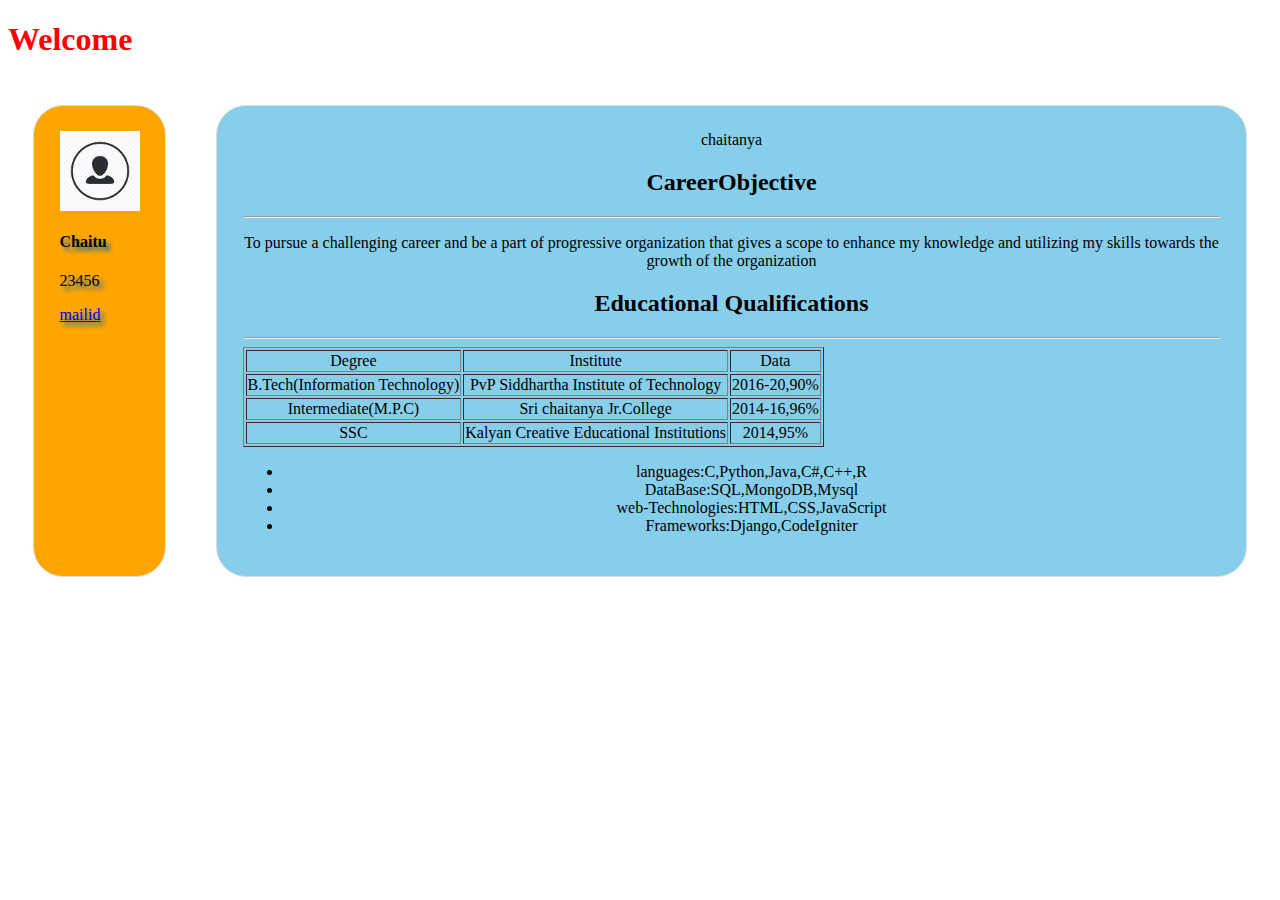
<file: index.html>
<!DOCTYPE html>
<html lang="en" dir="ltr">
  <head>
    <meta charset="utf-8">

    <link rel="stylesheet" href="style.css">
    <title></title>
      <meta name="viewport" content="width=device-width, initial-scale=1">
  </head>
  <body>
    <h1 style="color:red">Welcome</h1>
    <div class="parent">
      <div class="childOne">
        <img src="img\pro.jpg" alt="profile">
        <h4>Chaitu</h4>
        <p>23456</p>
        <a href="mailto:chaituy16@gmail.com">mailid</a>

      </div>
      <div class="childtwo">chaitanya  </div>
      </div>
    <script type="text/javascript" src="main.js">

      </script>
  </body>
</html>
</file>
<file: style.css>
.parent{
  display: flex;
  flex-direction: row;
  justify-content: center;
}
.childOne{
  width: 85%
  height:40px;
  text-shadow: 4px 4px 4px #1C6EA4;
background-color: orange;
  font-size: 40;
  padding: 2%;
  border: 1px solid #ddd;
  margin: 2%;
  border-radius: 30px;
}
.childtwo{
  width: 50%%;
  background-color:skyblue;
  text-align:center;
  font-size: 40;
  padding: 2%;
  border: 1px solid #ddd;
  margin: 2%;
  border-radius: 30px;
}
img{
   width: 80px;
   height: 80px;
   display: block;
   margin-left: auto;
   margin-right: auto;
}

 /*for small screen*/
@media only screen and (min-width:320px) and (max-width:480px){
.parent{
  display: flex;
  flex-direction: column;
  justify-content: center;
  background-color: red;
}
.childOne{
  width: 50%;
  background-color:green;
  padding: 4%;
  border: 1px solid #ddd;
  margin: 2%;

  font-size: 40;
  box-shadow: 2px 2px 4px #1C6EA4;
    border-radius: 20px;
}
.childtwo{
  width: 50%%;
  text-shadow: 4px 4px 4px #1C6EA4;
  text-align:center;
  font-size: 40;
  padding: 2%;
  border: 1px solid pink;
  margin: 2%;
  border-radius: 30px;
  background-color: yellow;
}
}
@media only screen and (min-width:480px) and (max-width:768px){
.parent{
  display: flex;
  flex-direction: column;
  justify-content: flex-start;
  background-color: green;
}
.childOne{
  width: 70%;
  background-color:pink;
  padding: 2%;
  border: 1px solid #ddd;
  margin: 2%;

  font-size: 30;
  box-shadow: 2px 2px 4px #1C6EA4;
    border-radius: 30px;
}
.childtwo{
  width: 30%%;
  text-shadow: 4px 4px 4px #1C6EA4;
  text-align:center;
  font-size: 40;
  padding: 2%;
  border: 1px solid red;
  margin: 2%;
  border-radius: 30px;
  background-color: yellow;
  box-shadow: 2px 2px 4px red;
}
}
@media only screen and (min-width:769px) and (max-width:1024px){
.parent{
  display: flex;
  flex-direction: column;
  justify-content: flex-start;
  background-color: yellow;
}
.childOne{
  width: 50%;
  background-color:pink;
  padding: 2%;
  border: 1px solid #ddd;
  margin: 2%;

  font-size: 40;
  box-shadow: 2px 2px 4px #1C6EA4;
    border-radius: 30px;
}
.childtwo{
  width: 50%%;
  text-shadow: 4px 4px 4px #1C6EA4;
  text-align:left;
  font-size: 40;
  padding: 2%;
  border: 1px solid #ddd;
  margin: 2%;
  border-radius: 30px;
  background-color: red;
}
@media only screen and (min-width:1025px) and (max-width:1550px){
.parent{
  display: flex;
  flex-direction: column;
  justify-content: flex-start;
  background-color: green;
}
.childOne{
  width: 50%;
  background-color:skyblue;
  padding: 2%;
  border: 1px solid #ddd;
  margin: 2%;

  font-size: 40;
  box-shadow: 2px 2px 4px #1C6EA4;
    border-radius: 30px;
}
.childtwo{
  width: 50%;
  text-shadow: 4px 4px 4px #1C6EA4;
  text-align:center;
  font-size: 40;
  padding: 2%;
  border: 1px solid #ddd;
  margin: 2%;
  border-radius: 30px;
  background-color: pink;
}
}
h1{
  text-align: center;
}
h4{
  text-align: center;
}
</file>
